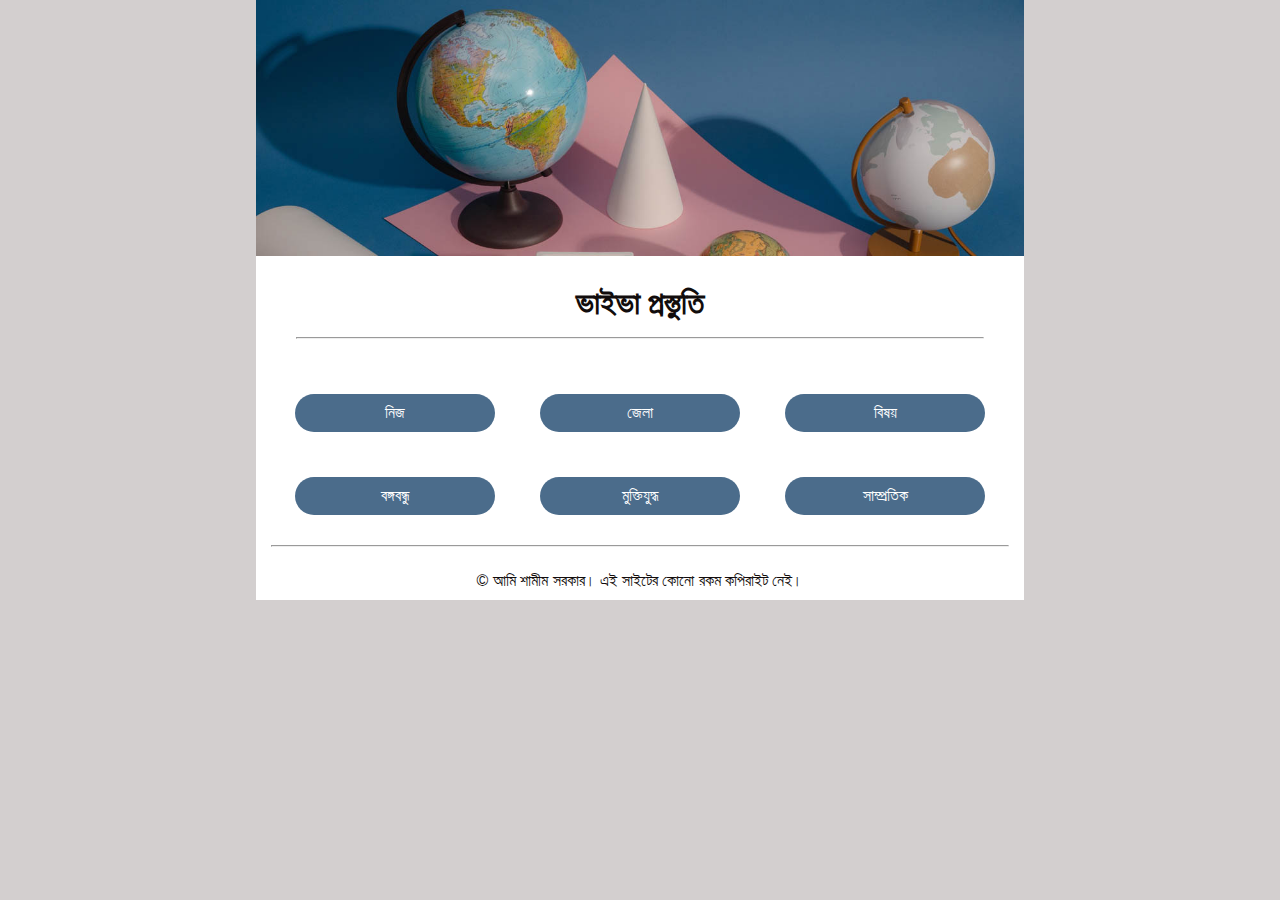
<file: index.html>
<!DOCTYPE html>
<html lang="en">
<head>
    <meta charset="UTF-8">
    <meta http-equiv="X-UA-Compatible" content="IE=edge">
    <meta name="viewport" content="width=device-width, initial-scale=1.0">
    <link rel="shortcut icon" href="./media/favicon.png" type="image/x-icon">
    <link rel="stylesheet" href="./src/style.css">
    <title>Viva Preparation</title>
</head>
<body>
    <div class="container">
        <div class="banner">
            <img src="./media/banner.jpg" alt="Viva Preparation">
        </div>
        <div class="heading">
            <h1>ভাইভা প্রস্তুতি</h1><hr>
        </div>
        <div class="navigation">
            <div>
                <a href="./topic/ownAbout.html">নিজ</a>
            </div>
            <div>
                <a href="./topic/homeDistrict.html">জেলা</a>
            </div>
            <div>
                <a href="./topic/ownSubject.html">বিষয়</a>
            </div>
            <div>
                <a href="./topic/bangabandhu.html">বঙ্গবন্ধু</a>
            </div>
            <div>
                <a href="./topic/liberationWar.html">মুক্তিযুদ্ধ</a>
            </div>
            <div>
                <a href="./topic/recentIssue.html">সাম্প্রতিক</a>
            </div>
        </div>
        <div class="footer">
            <hr>
            <p>&copy; আমি শামীম সরকার। এই সাইটের কোনো রকম কপিরাইট নেই।</p>
        </div>
    </div>
</body>
</html>
</file>
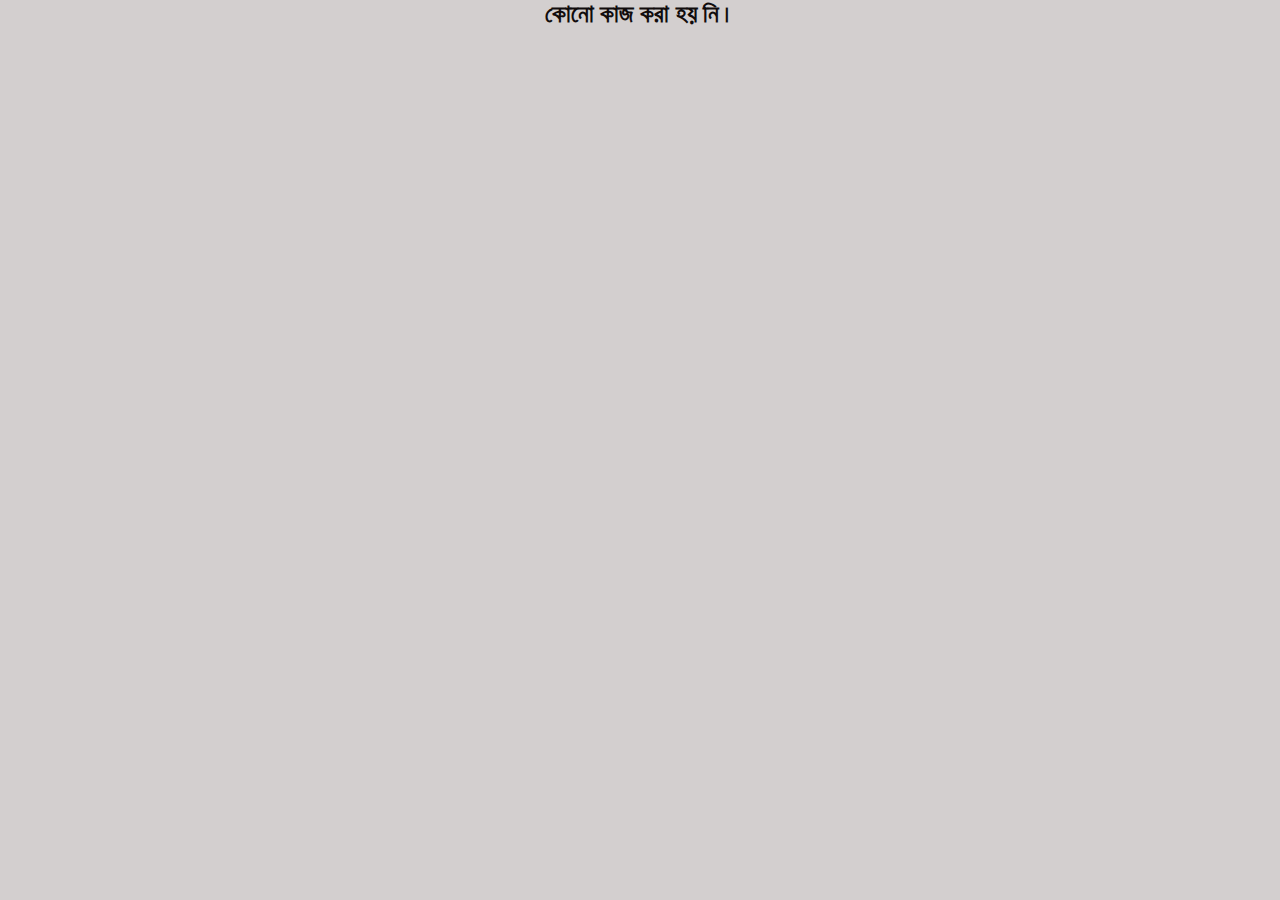
<file: topic/bangabandhu.html>
<!DOCTYPE html>
<html lang="en">
<head>
    <meta charset="UTF-8">
    <meta http-equiv="X-UA-Compatible" content="IE=edge">
    <meta name="viewport" content="width=device-width, initial-scale=1.0">
    <link rel="stylesheet" href="../src/style.css">
    <link rel="shortcut icon" href="../media/favicon.png" type="image/x-icon">
    <title>Bangabandhu</title>
</head>
<body>
    <h2>কোনো কাজ করা হয় নি।</h2>
</body>
</html>
</file>
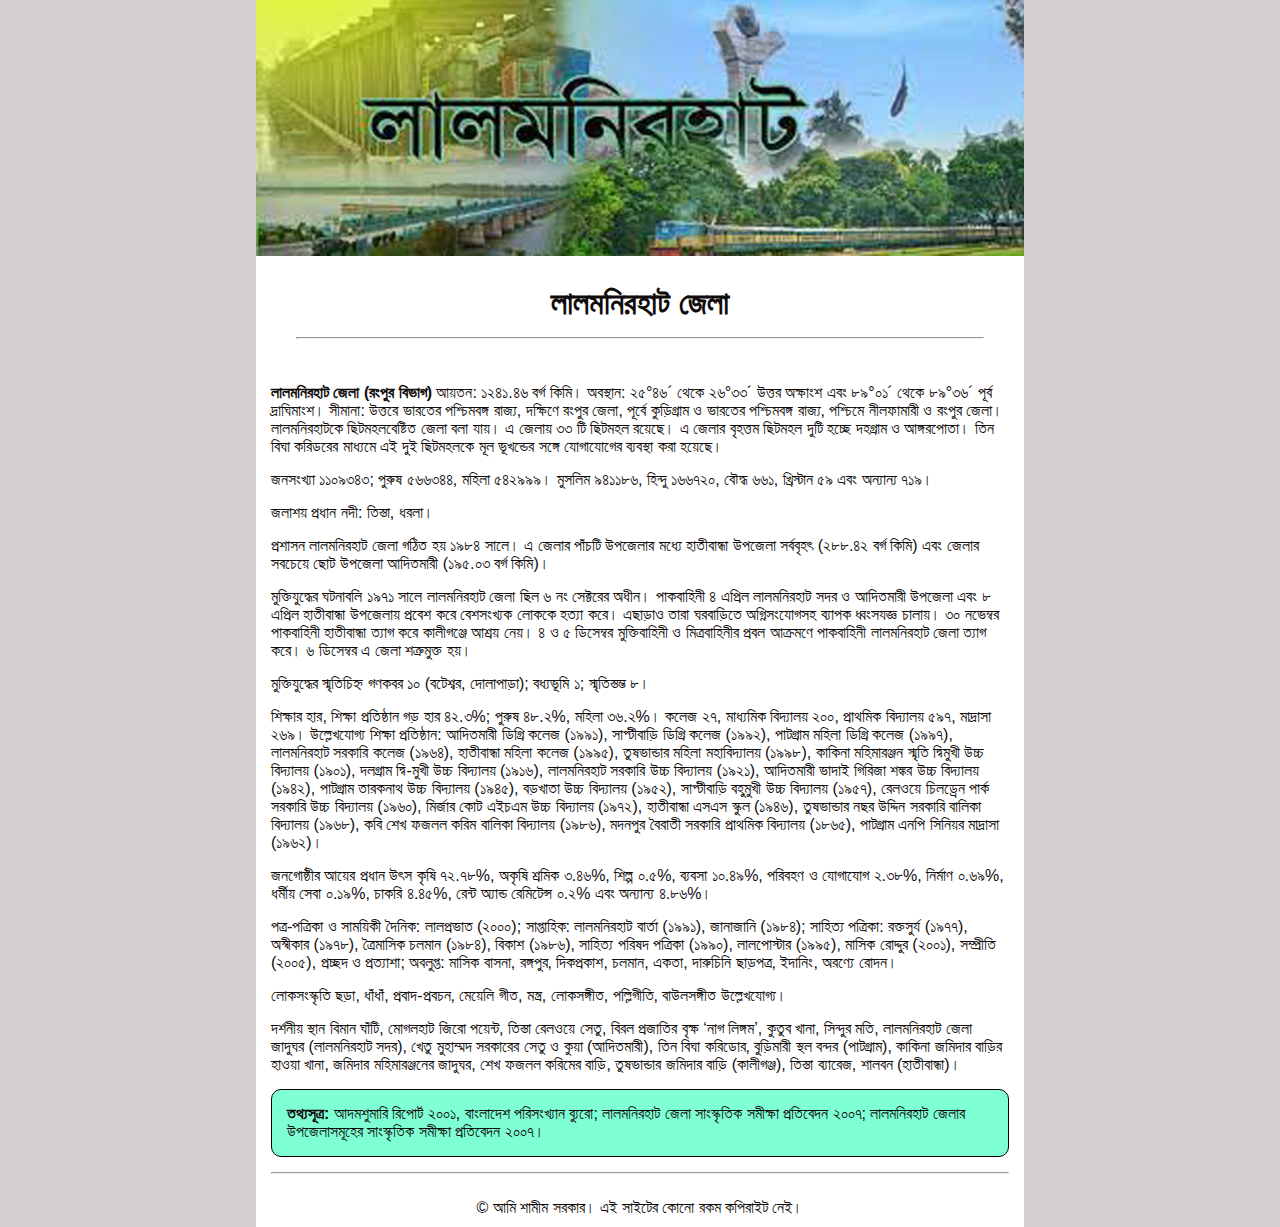
<file: topic/homeDistrict.html>
<!DOCTYPE html>
<html lang="en">
<head>
    <meta charset="UTF-8">
    <meta http-equiv="X-UA-Compatible" content="IE=edge">
    <meta name="viewport" content="width=device-width, initial-scale=1.0">
    <link rel="stylesheet" href="../src/style.css">
    <link rel="shortcut icon" href="../media/favicon.png" type="image/x-icon">
    <title>Home District</title>
</head>
<body>
    <div class="container">
        <div class="banner">
            <img src="../media/lalmonirhat.jpg" alt="Viva Preparation">
        </div>
        <div class="heading">
            <h1>লালমনিরহাট জেলা</h1><hr>
        </div>
        <div class="content">
            <p><strong>লালমনিরহাট জেলা (রংপুর বিভাগ)</strong>  আয়তন: ১২৪১.৪৬ বর্গ কিমি। অবস্থান: ২৫°৪৬´ থেকে ২৬°৩৩´ উত্তর অক্ষাংশ এবং ৮৯°০১´ থেকে ৮৯°৩৬´ পূর্ব দ্রাঘিমাংশ। সীমানা: উত্তরে ভারতের পশ্চিমবঙ্গ রাজ্য, দক্ষিণে রংপুর জেলা, পূর্বে কুড়িগ্রাম ও ভারতের পশ্চিমবঙ্গ রাজ্য, পশ্চিমে নীলফামারী ও রংপুর জেলা। লালমনিরহাটকে ছিটমহলবেষ্টিত জেলা বলা যায়। এ জেলায় ৩৩ টি ছিটমহল রয়েছে। এ জেলার বৃহত্তম ছিটমহল দুটি হচ্ছে দহগ্রাম ও আঙ্গরপোতা। তিন বিঘা করিডরের মাধ্যমে এই দুই ছিটমহলকে মূল ভূখন্ডের সঙ্গে যোগাযোগের ব্যবস্থা করা হয়েছে।</p>
            <p>জনসংখ্যা ১১০৯৩৪৩; পুরুষ ৫৬৬৩৪৪, মহিলা ৫৪২৯৯৯। মুসলিম ৯৪১১৮৬, হিন্দু ১৬৬৭২০, বৌদ্ধ ৬৬১, খ্রিস্টান ৫৯ এবং অন্যান্য ৭১৯।</p>
            <p>জলাশয় প্রধান নদী: তিস্তা, ধরলা।</p>
            <p>প্রশাসন লালমনিরহাট জেলা গঠিত হয় ১৯৮৪ সালে। এ জেলার পাঁচটি উপজেলার মধ্যে হাতীবান্ধা উপজেলা সর্ববৃহৎ (২৮৮.৪২ বর্গ কিমি) এবং জেলার সবচেয়ে ছোট উপজেলা আদিতমারী (১৯৫.০৩ বর্গ কিমি)।</p>
            <p>মুক্তিযুদ্ধের ঘটনাবলি ১৯৭১ সালে লালমনিরহাট জেলা ছিল ৬ নং সেক্টরের অধীন। পাকবাহিনী ৪ এপ্রিল লালমনিরহাট সদর ও আদিতমারী উপজেলা এবং ৮ এপ্রিল হাতীবান্ধা উপজেলায় প্রবেশ করে বেশসংখ্যক লোককে হত্যা করে। এছাড়াও তারা ঘরবাড়িতে অগ্নিসংযোগসহ ব্যাপক ধ্বংসযজ্ঞ চালায়। ৩০ নভেম্বর পাকবাহিনী হাতীবান্ধা ত্যাগ করে কালীগঞ্জে আশ্রয় নেয়। ৪ ও ৫ ডিসেম্বর মুক্তিবাহিনী ও মিত্রবাহিনীর প্রবল আক্রমণে পাকবাহিনী লালমনিরহাট জেলা ত্যাগ করে। ৬ ডিসেম্বর এ জেলা শত্রুমুক্ত হয়।</p>
            <p>মুক্তিযুদ্ধের স্মৃতিচিহ্ন গণকবর ১০ (বটেশ্বর, দোলাপাড়া); বধ্যভূমি ১; স্মৃতিস্তম্ভ ৮।</p>
            <p>শিক্ষার হার, শিক্ষা প্রতিষ্ঠান গড় হার ৪২.৩%; পুরুষ ৪৮.২%, মহিলা ৩৬.২%। কলেজ ২৭, মাধ্যমিক বিদ্যালয় ২০০, প্রাথমিক বিদ্যালয় ৫৯৭, মাদ্রাসা ২৬৯। উল্লেখযোগ্য শিক্ষা প্রতিষ্ঠান: আদিতমারী ডিগ্রি কলেজ (১৯৯১), সাপ্টীবাড়ি ডিগ্রি কলেজ (১৯৯২), পাটগ্রাম মহিলা ডিগ্রি কলেজ (১৯৯৭), লালমনিরহাট সরকারি কলেজ (১৯৬৪), হাতীবান্ধা মহিলা কলেজ (১৯৯৫), তুষভান্ডার মহিলা মহাবিদ্যালয় (১৯৯৮), কাকিনা মহিমারঞ্জন স্মৃতি দ্বিমুখী উচ্চ বিদ্যালয় (১৯০১), দলগ্রাম দ্বি-মুখী উচ্চ বিদ্যালয় (১৯১৬), লালমনিরহাট সরকারি উচ্চ বিদ্যালয় (১৯২১), আদিতমারী ভাদাই গিরিজা শঙ্কর উচ্চ বিদ্যালয় (১৯৪২), পাটগ্রাম তারকনাথ উচ্চ বিদ্যালয় (১৯৪৫), বড়খাতা উচ্চ বিদ্যালয় (১৯৫২), সাপ্টীবাড়ি বহুমুখী উচ্চ বিদ্যালয় (১৯৫৭), রেলওয়ে চিলড্রেন পার্ক সরকারি উচ্চ বিদ্যালয় (১৯৬০), মির্জার কোট এইচএম উচ্চ বিদ্যালয় (১৯৭২), হাতীবান্ধা এসএস স্কুল (১৯৪৬), তুষভান্ডার নছর উদ্দিন সরকারি বালিকা বিদ্যালয় (১৯৬৮), কবি শেখ ফজলল করিম বালিকা বিদ্যালয় (১৯৮৬), মদনপুর বৈরাতী সরকারি প্রাথমিক বিদ্যালয় (১৮৬৫), পাটগ্রাম এনপি সিনিয়র মাদ্রাসা (১৯৬২)।</p>
            <p>জনগোষ্ঠীর আয়ের প্রধান উৎস কৃষি ৭২.৭৮%, অকৃষি শ্রমিক ৩.৪৬%, শিল্প ০.৫%, ব্যবসা ১০.৪৯%, পরিবহণ ও যোগাযোগ ২.৩৮%, নির্মাণ ০.৬৯%, ধর্মীয় সেবা ০.১৯%, চাকরি ৪.৪৫%, রেন্ট অ্যান্ড রেমিটেন্স ০.২% এবং অন্যান্য ৪.৮৬%।</p>
            <p>পত্র-পত্রিকা ও সাময়িকী দৈনিক: লালপ্রভাত (২০০০); সাপ্তাহিক: লালমনিরহাট বার্তা (১৯৯১), জানাজানি (১৯৮৪); সাহিত্য পত্রিকা: রক্তসুর্য (১৯৭৭), অস্বীকার (১৯৭৮), ত্রৈমাসিক চলমান (১৯৮৪), বিকাশ (১৯৮৬), সাহিত্য পরিষদ পত্রিকা (১৯৯০), লালপোস্টার (১৯৯৫), মাসিক রোদ্দুর (২০০১), সম্প্রীতি (২০০৫), প্রচ্ছদ ও প্রত্যাশা; অবলুপ্ত: মাসিক বাসনা, রঙ্গপুর, দিকপ্রকাশ, চলমান, একতা, দারুচিনি ছাড়পত্র, ইদানিং, অরণ্যে রোদন।</p>
            <p>লোকসংস্কৃতি ছড়া, ধাঁধাঁ, প্রবাদ-প্রবচন, মেয়েলি গীত, মন্ত্র, লোকসঙ্গীত, পল্লিগীতি, বাউলসঙ্গীত উল্লেখযোগ্য।</p>
            <p>দর্শনীয় স্থান বিমান ঘাঁটি, মোগলহাট জিরো পয়েন্ট, তিস্তা রেলওয়ে সেতু, বিরল প্রজাতির বৃক্ষ ‘নাগ লিঙ্গম’, কুতুব খানা, সিন্দুর মতি, লালমনিরহাট জেলা জাদুঘর (লালমনিরহাট সদর), খেতু মুহাম্মদ সরকারের সেতু ও কুয়া (আদিতমারী), তিন বিঘা করিডোর, বুড়িমারী স্থল বন্দর (পাটগ্রাম), কাকিনা জমিদার বাড়ির হাওয়া খানা, জমিদার মহিমারঞ্জনের জাদুঘর, শেখ ফজলল করিমের বাড়ি, তুষভান্ডার জমিদার বাড়ি (কালীগঞ্জ), তিস্তা ব্যারেজ, শালবন (হাতীবান্ধা)।</p>
            <p class="note"><strong>তথ্যসূত্র:</strong>   আদমশুমারি রিপোর্ট ২০০১, বাংলাদেশ পরিসংখ্যান ব্যুরো; লালমনিরহাট জেলা সাংস্কৃতিক সমীক্ষা প্রতিবেদন ২০০৭; লালমনিরহাট জেলার উপজেলাসমূহের সাংস্কৃতিক সমীক্ষা প্রতিবেদন ২০০৭।</p>
        </div>
        <div class="footer">
            <hr>
            <p>&copy; আমি শামীম সরকার। এই সাইটের কোনো রকম কপিরাইট নেই।</p>
        </div>
    </div>
</body>
</html>
</file>
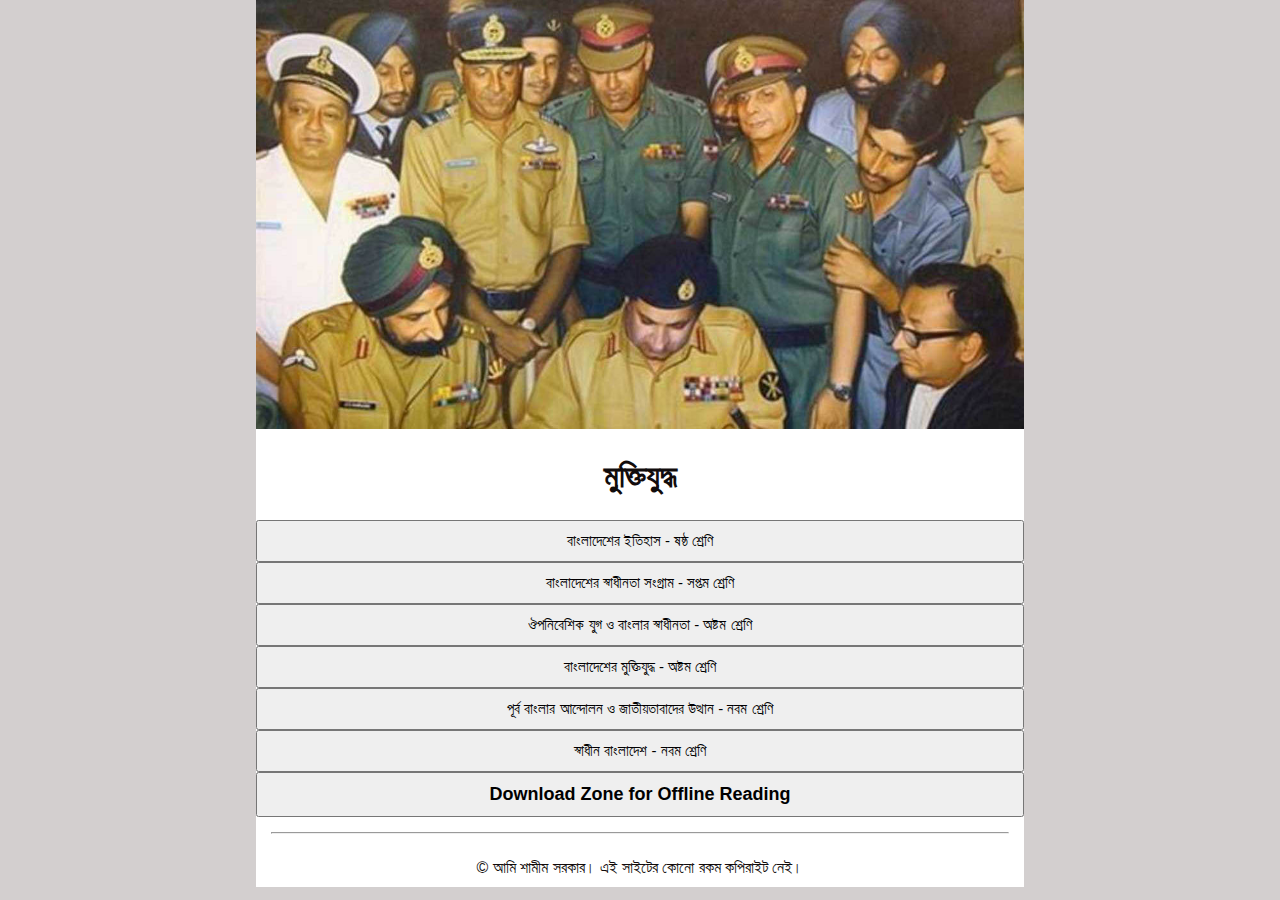
<file: topic/liberationWar.html>
<!DOCTYPE html>
<html lang="en">

<head>
    <meta charset="UTF-8">
    <meta http-equiv="X-UA-Compatible" content="IE=edge">
    <meta name="viewport" content="width=device-width, initial-scale=1.0">
    <link rel="stylesheet" href="../src/style.css">
    <link rel="shortcut icon" href="../media/favicon.png" type="image/x-icon">
    <title>Liberation War</title>
</head>

<body>
    <div class="container">
        <div class="banner">
            <img src="../media/liberationWar.jpg" alt="Viva Preparation">
        </div>
        <div class="heading">
            <h1>মুক্তিযুদ্ধ</h1>
        </div>

        <button class="accordion">বাংলাদেশের ইতিহাস - ষষ্ঠ শ্রেণি</button>
        <div class="panel">
            <img src="../media/six/Bangladesh_History_Six_page-0001-min.jpg" alt="">
            <img src="../media/six/Bangladesh_History_Six_page-0002-min.jpg" alt="">
            <img src="../media/six/Bangladesh_History_Six_page-0003-min.jpg" alt="">
            <img src="../media/six/Bangladesh_History_Six_page-0004-min.jpg" alt="">
            <img src="../media/six/Bangladesh_History_Six_page-0005-min.jpg" alt="">
            <img src="../media/six/Bangladesh_History_Six_page-0006-min.jpg" alt="">
            <img src="../media/six/Bangladesh_History_Six_page-0007-min.jpg" alt="">
            <img src="../media/six/Bangladesh_History_Six_page-0008-min.jpg" alt="">
            <img src="../media/six/Bangladesh_History_Six_page-0009-min.jpg" alt="">
            <img src="../media/six/Bangladesh_History_Six_page-0010-min.jpg" alt="">
        </div>

        <button class="accordion">বাংলাদেশের স্বাধীনতা সংগ্রাম - সপ্তম শ্রেণি</button>
        <div class="panel">
            <img src="../media/seven/Bangladesh_Liberation_War_Seven_page-0001-min.jpg" alt="">
            <img src="../media/seven/Bangladesh_Liberation_War_Seven_page-0002-min.jpg" alt="">
            <img src="../media/seven/Bangladesh_Liberation_War_Seven_page-0003-min.jpg" alt="">
            <img src="../media/seven/Bangladesh_Liberation_War_Seven_page-0004-min.jpg" alt="">
            <img src="../media/seven/Bangladesh_Liberation_War_Seven_page-0005-min.jpg" alt="">
            <img src="../media/seven/Bangladesh_Liberation_War_Seven_page-0006-min.jpg" alt="">
            <img src="../media/seven/Bangladesh_Liberation_War_Seven_page-0007-min.jpg" alt="">
            <img src="../media/seven/Bangladesh_Liberation_War_Seven_page-0008-min.jpg" alt="">
            <img src="../media/seven/Bangladesh_Liberation_War_Seven_page-0009-min.jpg" alt="">
            <img src="../media/seven/Bangladesh_Liberation_War_Seven_page-0010-min.jpg" alt="">
            <img src="../media/seven/Bangladesh_Liberation_War_Seven_page-0011-min.jpg" alt="">
            <img src="../media/seven/Bangladesh_Liberation_War_Seven_page-0012-min.jpg" alt="">
            <img src="../media/seven/Bangladesh_Liberation_War_Seven_page-0013-min.jpg" alt="">
            <img src="../media/seven/Bangladesh_Liberation_War_Seven_page-0014-min.jpg" alt="">
        </div>

        <button class="accordion">ঔপনিবেশিক যুগ ও বাংলার স্বাধীনতা - অষ্টম শ্রেণি</button>
        <div class="panel">
            <img src="../media/eight/Colonial_Age_Bangla_Liberation_War_Eight_page-0001-min.jpg" alt="">
            <img src="../media/eight/Colonial_Age_Bangla_Liberation_War_Eight_page-0002-min.jpg" alt="">
            <img src="../media/eight/Colonial_Age_Bangla_Liberation_War_Eight_page-0003-min.jpg" alt="">
            <img src="../media/eight/Colonial_Age_Bangla_Liberation_War_Eight_page-0004-min.jpg" alt="">
            <img src="../media/eight/Colonial_Age_Bangla_Liberation_War_Eight_page-0005-min.jpg" alt="">
            <img src="../media/eight/Colonial_Age_Bangla_Liberation_War_Eight_page-0006-min.jpg" alt="">
            <img src="../media/eight/Colonial_Age_Bangla_Liberation_War_Eight_page-0007-min.jpg" alt="">
            <img src="../media/eight/Colonial_Age_Bangla_Liberation_War_Eight_page-0008-min.jpg" alt="">
            <img src="../media/eight/Colonial_Age_Bangla_Liberation_War_Eight_page-0009-min.jpg" alt="">
            <img src="../media/eight/Colonial_Age_Bangla_Liberation_War_Eight_page-0010-min.jpg" alt="">
            <img src="../media/eight/Colonial_Age_Bangla_Liberation_War_Eight_page-0011-min.jpg" alt="">
        </div>

        <button class="accordion">বাংলাদেশের মুক্তিযুদ্ধ - অষ্টম শ্রেণি</button>
        <div class="panel">
            <img src="../media/eight/Bangladesh_Liberation_War_Eight_page-0001-min.jpg" alt="">
            <img src="../media/eight/Bangladesh_Liberation_War_Eight_page-0002-min.jpg" alt="">
            <img src="../media/eight/Bangladesh_Liberation_War_Eight_page-0003-min.jpg" alt="">
            <img src="../media/eight/Bangladesh_Liberation_War_Eight_page-0004-min.jpg" alt="">
            <img src="../media/eight/Bangladesh_Liberation_War_Eight_page-0005-min.jpg" alt="">
            <img src="../media/eight/Bangladesh_Liberation_War_Eight_page-0006-min.jpg" alt="">
            <img src="../media/eight/Bangladesh_Liberation_War_Eight_page-0007-min.jpg" alt="">
            <img src="../media/eight/Bangladesh_Liberation_War_Eight_page-0008-min.jpg" alt="">
            <img src="../media/eight/Bangladesh_Liberation_War_Eight_page-0009-min.jpg" alt="">
            <img src="../media/eight/Bangladesh_Liberation_War_Eight_page-0010-min.jpg" alt="">
            <img src="../media/eight/Bangladesh_Liberation_War_Eight_page-0011-min.jpg" alt="">
            <img src="../media/eight/Bangladesh_Liberation_War_Eight_page-0012-min.jpg" alt="">
            <img src="../media/eight/Bangladesh_Liberation_War_Eight_page-0013-min.jpg" alt="">
            <img src="../media/eight/Bangladesh_Liberation_War_Eight_page-0014-min.jpg" alt="">
            <img src="../media/eight/Bangladesh_Liberation_War_Eight_page-0015-min.jpg" alt="">
            <img src="../media/eight/Bangladesh_Liberation_War_Eight_page-0016-min.jpg" alt="">
            <img src="../media/eight/Bangladesh_Liberation_War_Eight_page-0017-min.jpg" alt="">
            <img src="../media/eight/Bangladesh_Liberation_War_Eight_page-0018-min.jpg" alt="">
            <img src="../media/eight/Bangladesh_Liberation_War_Eight_page-0019-min.jpg" alt="">
            <img src="../media/eight/Bangladesh_Liberation_War_Eight_page-0020-min.jpg" alt="">
        </div>

        <button class="accordion">পূর্ব বাংলার আন্দোলন ও জাতীয়তাবাদের উত্থান - নবম শ্রেণি</button>
        <div class="panel">
            <img src="../media/nine/Movement_Nationalism_Nine_page-0001-min.jpg" alt="">
            <img src="../media/nine/Movement_Nationalism_Nine_page-0002-min.jpg" alt="">
            <img src="../media/nine/Movement_Nationalism_Nine_page-0003-min.jpg" alt="">
            <img src="../media/nine/Movement_Nationalism_Nine_page-0004-min.jpg" alt="">
            <img src="../media/nine/Movement_Nationalism_Nine_page-0005-min.jpg" alt="">
            <img src="../media/nine/Movement_Nationalism_Nine_page-0006-min.jpg" alt="">
            <img src="../media/nine/Movement_Nationalism_Nine_page-0007-min.jpg" alt="">
            <img src="../media/nine/Movement_Nationalism_Nine_page-0008-min.jpg" alt="">
            <img src="../media/nine/Movement_Nationalism_Nine_page-0009-min.jpg" alt="">
            <img src="../media/nine/Movement_Nationalism_Nine_page-0010-min.jpg" alt="">
            <img src="../media/nine/Movement_Nationalism_Nine_page-0011-min.jpg" alt="">
        </div>

        <button class="accordion">স্বাধীন বাংলাদেশ - নবম শ্রেণি</button>
        <div class="panel">
            <img src="../media/nine/Independent_Bangladesh_Nine_page-0001-min.jpg" alt="">
            <img src="../media/nine/Independent_Bangladesh_Nine_page-0002-min.jpg" alt="">
            <img src="../media/nine/Independent_Bangladesh_Nine_page-0003-min.jpg" alt="">
            <img src="../media/nine/Independent_Bangladesh_Nine_page-0004-min.jpg" alt="">
            <img src="../media/nine/Independent_Bangladesh_Nine_page-0005-min.jpg" alt="">
            <img src="../media/nine/Independent_Bangladesh_Nine_page-0006-min.jpg" alt="">
            <img src="../media/nine/Independent_Bangladesh_Nine_page-0007-min.jpg" alt="">
            <img src="../media/nine/Independent_Bangladesh_Nine_page-0008-min.jpg" alt="">
            <img src="../media/nine/Independent_Bangladesh_Nine_page-0009-min.jpg" alt="">
            <img src="../media/nine/Independent_Bangladesh_Nine_page-0010-min.jpg" alt="">
            <img src="../media/nine/Independent_Bangladesh_Nine_page-0011-min.jpg" alt="">
            <img src="../media/nine/Independent_Bangladesh_Nine_page-0012-min.jpg" alt="">
            <img src="../media/nine/Independent_Bangladesh_Nine_page-0013-min.jpg" alt="">
            <img src="../media/nine/Independent_Bangladesh_Nine_page-0014-min.jpg" alt="">
            <img src="../media/nine/Independent_Bangladesh_Nine_page-0015-min.jpg" alt="">
            <img src="../media/nine/Independent_Bangladesh_Nine_page-0016-min.jpg" alt="">
            <img src="../media/nine/Independent_Bangladesh_Nine_page-0017-min.jpg" alt="">
            <img src="../media/nine/Independent_Bangladesh_Nine_page-0018-min.jpg" alt="">
            <img src="../media/nine/Independent_Bangladesh_Nine_page-0019-min.jpg" alt="">
            <img src="../media/nine/Independent_Bangladesh_Nine_page-0020-min.jpg" alt="">
            <img src="../media/nine/Independent_Bangladesh_Nine_page-0021-min.jpg" alt="">
            <img src="../media/nine/Independent_Bangladesh_Nine_page-0022-min.jpg" alt="">
            <img src="../media/nine/Independent_Bangladesh_Nine_page-0023-min.jpg" alt="">
            <img src="../media/nine/Independent_Bangladesh_Nine_page-0024-min.jpg" alt="">
        </div>

        <button class="accordion" style="font-size:large; font-weight: bold;">Download Zone for Offline Reading</button>
        <div class="panel">
            <ul>
                <li><a href="../media/six/Bangladesh_History_Six.pdf">বাংলাদেশের ইতিহাস - ষষ্ঠ শ্রেণি</a></li>
                <li><a href="../media/seven/Bangladesh_Liberation_War_Seven.pdf">বাংলাদেশের স্বাধীনতা সংগ্রাম - সপ্তম
                        শ্রেণি</a></li>
                <li><a href="../media/eight/Colonial_Age_Bangla_Liberation_War_Eight.pdf">ঔপনিবেশিক যুগ ও বাংলার
                        স্বাধীনতা - অষ্টম শ্রেণি</a></li>
                <li><a href="../media/eight/Bangladesh_Liberation_War_Eight.pdf">বাংলাদেশের মুক্তিযুদ্ধ - অষ্টম
                        শ্রেণি</a></li>
                <li><a href="../media/nine/Movement_Nationalism_Nine.pdf">পূর্ব বাংলার আন্দোলন ও জাতীয়তাবাদের উত্থান -
                        নবম শ্রেণি</a></li>
                <li><a href="../media/nine/Independent_Bangladesh_Nine.pdf">স্বাধীন বাংলাদেশ - নবম শ্রেণি</a></li>
            </ul>
        </div>
        <div class="footer">
            <hr>
            <p>&copy; আমি শামীম সরকার। এই সাইটের কোনো রকম কপিরাইট নেই।</p>
        </div>
    </div>

    <script>
        var acc = document.getElementsByClassName("accordion");
        var i;

        for (i = 0; i < acc.length; i++) {
            acc[i].addEventListener("click", function () {
                this.classList.toggle("active");
                var panel = this.nextElementSibling;
                if (panel.style.display === "block") {
                    panel.style.display = "none";
                } else {
                    panel.style.display = "block";
                }
            });
        }
    </script>
</body>

</html>
</file>
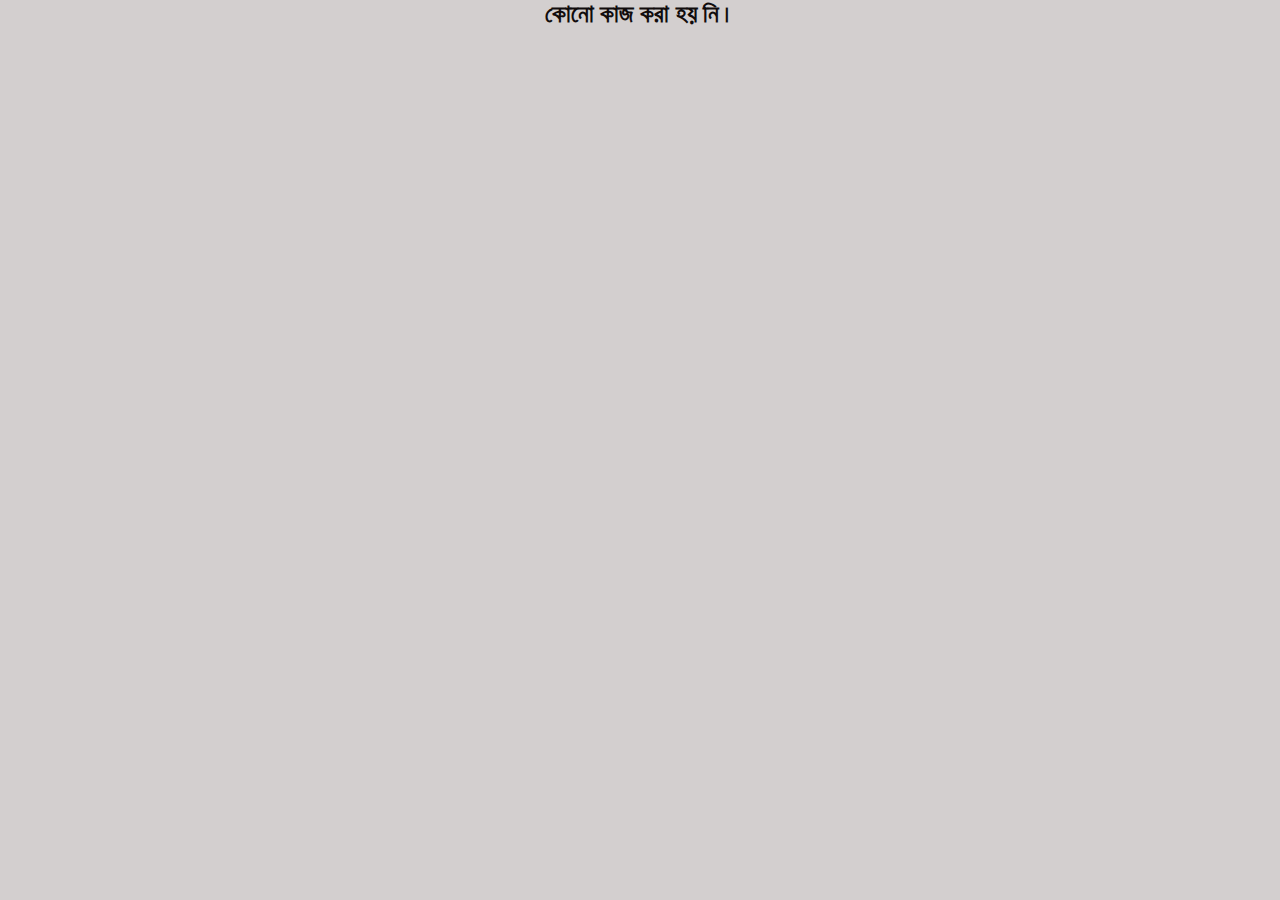
<file: topic/ownAbout.html>
<!DOCTYPE html>
<html lang="en">
<head>
    <meta charset="UTF-8">
    <meta http-equiv="X-UA-Compatible" content="IE=edge">
    <meta name="viewport" content="width=device-width, initial-scale=1.0">
    <link rel="stylesheet" href="../src/style.css">
    <link rel="shortcut icon" href="../media/favicon.png" type="image/x-icon">
    <title>Own About</title>
</head>
<body>
    <h2>কোনো কাজ করা হয় নি।</h2>
</body>
</html>
</file>
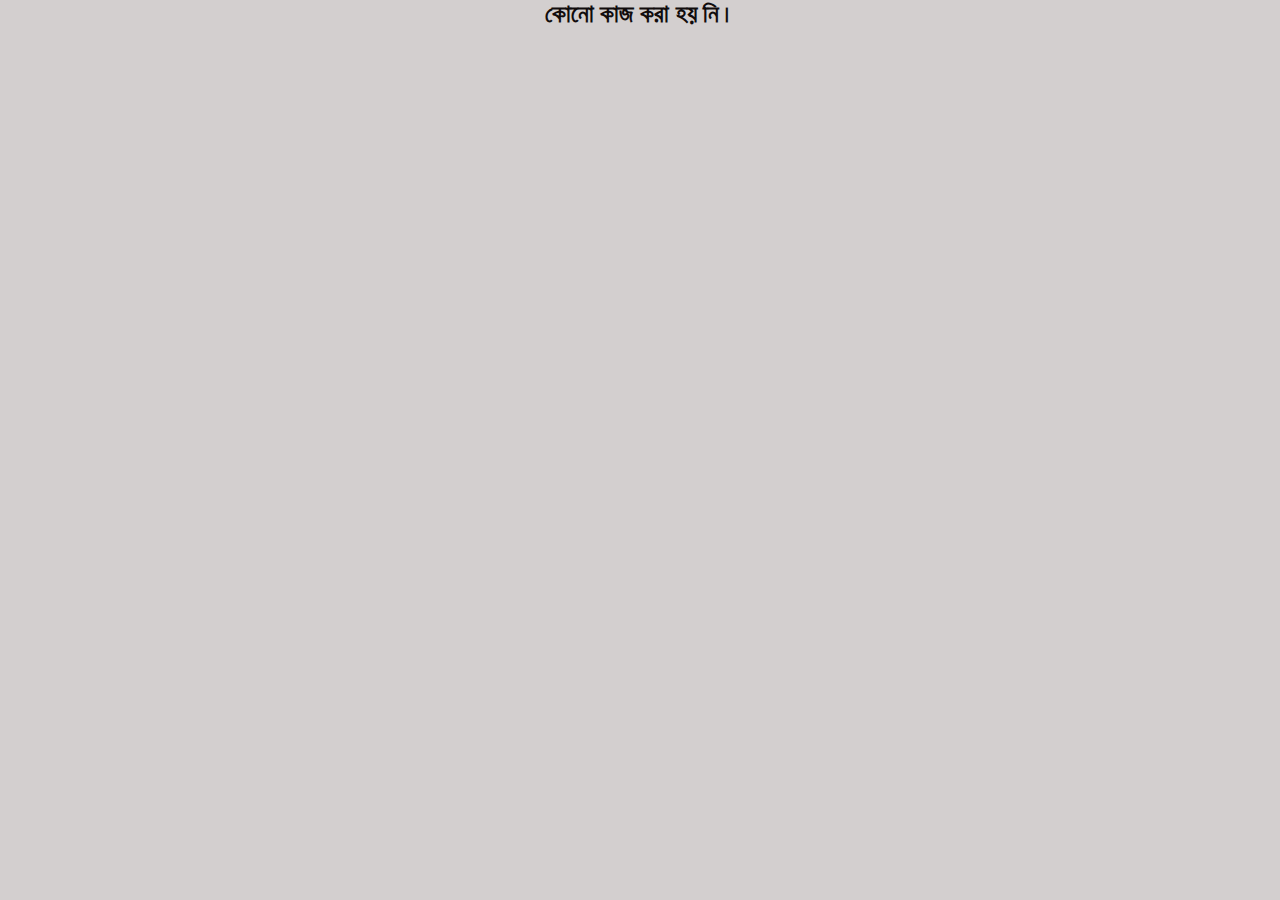
<file: topic/ownSubject.html>
<!DOCTYPE html>
<html lang="en">
<head>
    <meta charset="UTF-8">
    <meta http-equiv="X-UA-Compatible" content="IE=edge">
    <meta name="viewport" content="width=device-width, initial-scale=1.0">
    <link rel="stylesheet" href="../src/style.css">
    <link rel="shortcut icon" href="../media/favicon.png" type="image/x-icon">
    <title>Own Subject</title>
</head>
<body>
    <h2>কোনো কাজ করা হয় নি।</h2>
</body>
</html>
</file>
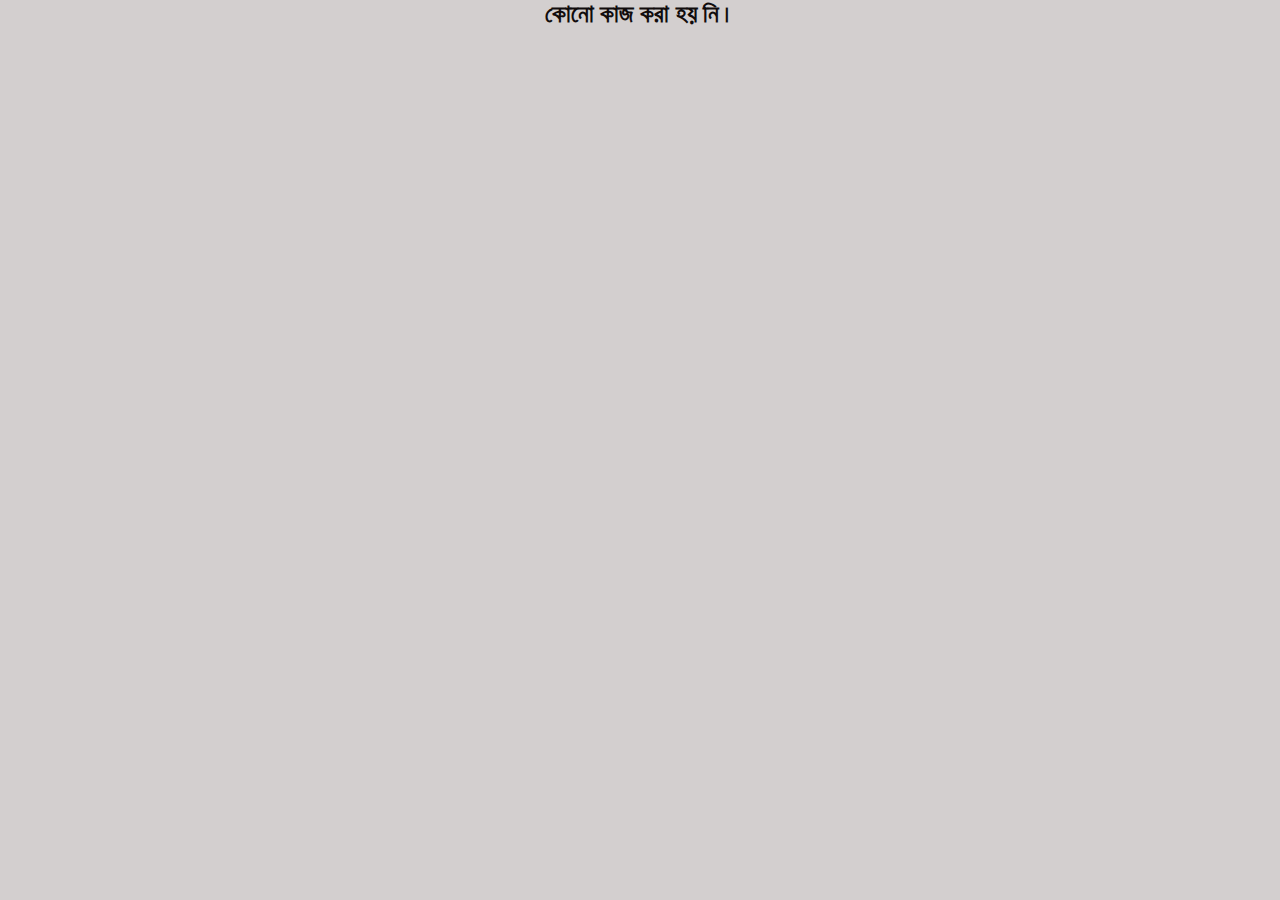
<file: topic/recentIssue.html>
<!DOCTYPE html>
<html lang="en">
<head>
    <meta charset="UTF-8">
    <meta http-equiv="X-UA-Compatible" content="IE=edge">
    <meta name="viewport" content="width=device-width, initial-scale=1.0">
    <link rel="stylesheet" href="../src/style.css">
    <link rel="shortcut icon" href="../media/favicon.png" type="image/x-icon">
    <title>Recent Issues</title>
</head>
<body>
    <h2>কোনো কাজ করা হয় নি।</h2>
</body>
</html>
</file>
<file: src/style.css>
* {
    box-sizing: border-box;
    margin: 0;
    padding: 0;
}

body {
    background-color: rgb(211, 207, 207);
    color: rgb(17, 12, 12);
    font-family: Arial, Helvetica, sans-serif;
}

.container {
    width: 60%;
    margin: auto;
    background-color: white;
}

.banner img {
    max-width: 100%;
}

.heading {
    text-align: center;
    margin: 10px;
    padding: 15px;
}

h1, h2 {
    text-align: center;
}
.navigation {
    display: grid;
    grid-template-columns: auto auto auto;
    justify-items: center;
    gap: 15px;
    justify-content: center;
}

.navigation a {
    display: block;
    padding: 10px;
    margin: 15px;
    background-color: #4B6C8B;
    border-radius: 20px;
    width: 200px;
    text-decoration: none;
    color: #ffffff;
    text-align: center;
}

.navigation a:hover {
    background-color: #C28E90;
}

.navigation a:visited {
    background-color: #093955;
}

hr {
    margin: 15px 15px;
}

.content p {
    margin: 15px;
}

.note {
    padding: 15px;
    background-color: aquamarine;
    border: 1px solid black;
    border-radius: 10px;
}

.footer p {
    text-align: center;
    padding: 10px;
}

/* Mobile View */

@media only screen and (max-width: 1250px) {
    .container {
        width: 100%;
    }
    
    .navigation {
        grid-template-columns: auto;
    }

    .navigation a {
        padding: 10px;
        margin: 1px;
        width: 300px;
        text-decoration: none;
        color: #ffffff;
        text-align: center;
    }
}

.accordion {
    width: 100%;
    padding: 10px;
    font-size: 15px;
}

.panel {
    display: none;
    overflow: hidden;
}

.panel img {
    max-width: 100%;
    height: auto;
}

ul{
    margin-left: 50px;
}

ul li {
    padding: 5px;
}

ul li a {
    text-decoration: none;
}

ul li a:hover, ul li a:visited {
    color: black;
}
</file>
